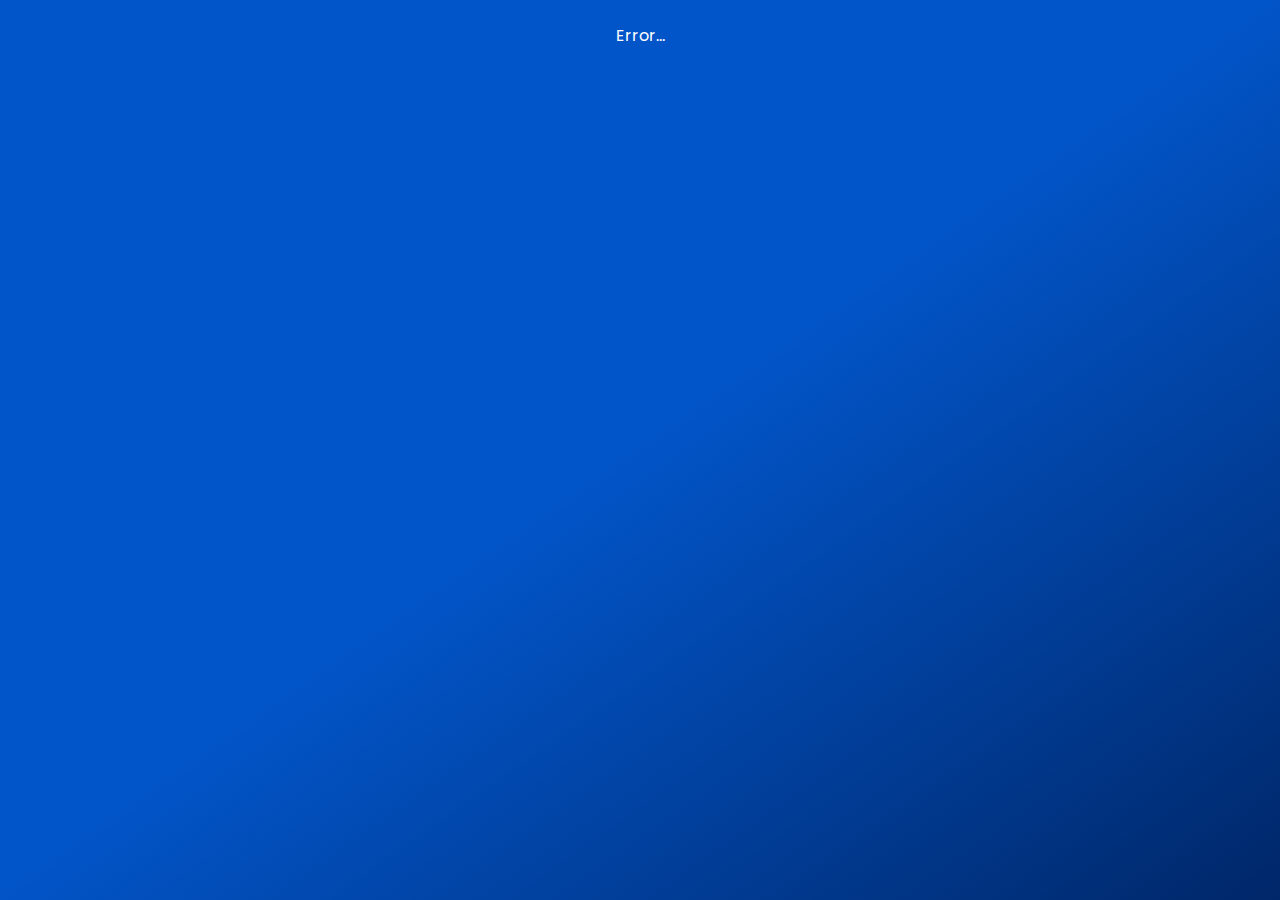
<file: index.html>
<!DOCTYPE html>
<html lang="en">
  <head>
    <meta charset="utf-8" />
    <meta name="viewport" content="width=device-width, initial-scale=1" />
    <title>DemocraID</title>

    <link rel="manifest" href="/manifest.json" crossorigin="use-credentials" />
    <link
      href="/css/bootstrap-reboot.css"
      rel="stylesheet"
      crossorigin="anonymous"
    />
    <link
      href="/css/bootstrap.min.css"
      rel="stylesheet"
      crossorigin="anonymous"
    />
    <link href="/app.css" rel="stylesheet" crossorigin="anonymous" />
    <link
      href="https://fonts.googleapis.com/css2?family=Poppins:ital,wght@0,100;0,300;0,400;0,500;0,700;0,900;1,100;1,300;1,400;1,500;1,700;1,900&display=swap"
      rel="stylesheet"
    />
    <script src="https://accounts.google.com/gsi/client" async defer></script>

    <link
      rel="apple-touch-icon"
      sizes="57x57"
      href="/icon/apple-icon-57x57.png"
    />
    <link
      rel="apple-touch-icon"
      sizes="60x60"
      href="/icon/apple-icon-60x60.png"
    />
    <link
      rel="apple-touch-icon"
      sizes="72x72"
      href="/icon/apple-icon-72x72.png"
    />
    <link
      rel="apple-touch-icon"
      sizes="76x76"
      href="/icon/apple-icon-76x76.png"
    />
    <link
      rel="apple-touch-icon"
      sizes="114x114"
      href="/icon/apple-icon-114x114.png"
    />
    <link
      rel="apple-touch-icon"
      sizes="120x120"
      href="/icon/apple-icon-120x120.png"
    />
    <link
      rel="apple-touch-icon"
      sizes="144x144"
      href="/icon/apple-icon-144x144.png"
    />
    <link
      rel="apple-touch-icon"
      sizes="152x152"
      href="/icon/apple-icon-152x152.png"
    />
    <link
      rel="apple-touch-icon"
      sizes="180x180"
      href="/icon/apple-icon-180x180.png"
    />
    <link
      rel="icon"
      type="image/png"
      sizes="192x192"
      href="/icon/android-icon-192x192.png"
    />
    <link
      rel="icon"
      type="image/png"
      sizes="32x32"
      href="/icon/favicon-32x32.png"
    />
    <link
      rel="icon"
      type="image/png"
      sizes="96x96"
      href="/icon/favicon-96x96.png"
    />
    <link
      rel="icon"
      type="image/png"
      sizes="16x16"
      href="/icon/favicon-16x16.png"
    />

    <link rel="manifest" href="/manifest.json" />
    <meta name="msapplication-TileColor" content="#ffffff" />
    <meta name="msapplication-TileImage" content="/ms-icon-144x144.png" />
    <meta name="theme-color" content="#ffffff" />
  </head>
  <style></style>
  <body>
    <div class="container pagLogin d-none" style="margin-top: 40px">
      <div class="row">
        <div class="col">
          <h1 class="bienvenido">
            Democra<span style="color: #c5c5c5">ID</span>
          </h1>
          <h2 class="bienvenido" style="margin-bottom: 20px">
            Identidad digital segura. Recupera tus derechos.
          </h2>
          <!-- <div id="googleLoginButton"></div> -->
          <div class="text-center fixed-bottom" style="padding-bottom: 30px">
            <span class="m-3"
              >Powered by
              <a
                style="color: white; font-weight: 600"
                href="https://democrachain.org/"
                >democrachain.org</a
              ></span
            >
          </div>
          <div class="row">
            <div class="col">Correo electrónico:</div>
          </div>
          <div class="row">
            <div class="col-12 col-md-6 ">
              <input id="email" placeholder="example@email.com" />
            </div>
          </div>
          <div class="row">
            <div class="col-12 col-md-6">
              <div id="loginButton" class="m-4 p-3 roundedBox button">Entrar</div>
            </div>
          </div>
        </div>
      </div>
    </div>

    <div class="container overflow-hidden p-4 pagLoading">
      <div class="row">
        <div id="loading" class="col-12 text-center align-middle">
          Cargando...
        </div>
      </div>
    </div>

    <div class="container p-1 d-none pagMain" style="margin-top: 40px">
      <div class="row text-center">
        <div class="col">
          <img id="userPicture" class="avatar" />
        </div>
      </div>
      <div class="row text-center">
        <div class="col">
          <h1 id="top_message" class=""></h1>
          <div>
            ID:
            <b id="user_id" class=""></b>
          </div>
        </div>
      </div>
    </div>

    <div class="container overflow-hidden p-4 pagMain d-none">
      <div class="row">
        <div class="col-12">
          <div id="participaciones" class="p-3 roundedBox button">
            <img class="py-2" width="50" src="img/layers.png" />
            <h4>Resultados</h4>
            <span>Verifica el estado de tus participaciones</span>
          </div>
        </div>
      </div>
      <div class="row py-4">
        <div class="col-6">
          <div
            id="votar"
            class="p-3 roundedBox button disabledBox"
            style="height: 100%"
          >
            <img class="py-2" width="50" src="img/download.png" />
            <h4>Votar</h4>
            <span>Participar ahora</span>
          </div>
        </div>
        <div class="col-6">
          <div id="datos" class="p-3 roundedBox button disabledBox" style="height: 100%">
            <img class="py-2" width="50" src="img/documents.png" />
            <h6>Datos personales</h6>
          </div>
        </div>
      </div>
      <div class="row">
        <div class="col-12">
          <div
            id="closeSession"
            class="p-3 roundedBox text-center pointy button"
            style="height: 100%"
          >
            <h5>Cerrar sesión</h5>
          </div>
        </div>
      </div>
    </div>

    <div class="container p-1 d-none pagDatos" style="margin-top: 40px">
      <div class="row text-center">
        <div id="buscarUI" class="p-4 col-12">
          <h3>Buscar datos actuales</h3>
          <div>Introduzca su cédula</div>
          <input id="searchCedula" />
          <div id="buscarCedula" class="p-3 m-4 roundedBox button">Siguiente</div>
        </div>
        <div id="actualizarUI" class="col d-none">
          <h3>Actualizar registro</h3>
          <h5 id="datosForm"></h5>
          <div id="guardarDatos" class="p-3 roundedBox button">Actualizar</div>
        </div>
      </div>
      <div class="row text-center">
        <div class="col-12">
          <div id="backReload" class="p-3 m-4 roundedBox button">Regresar</div>
        </div>
      </div>
    </div>

    <div class="container p-1 d-none pagVoto" style="margin-top: 40px">
      <div class="row text-center">
        <div class="col">
          <h3 id="voteComunity"></h3>
          <h5 id="voteType"></h5>
        </div>
      </div>
    </div>

    <div class="container overflow-hidden p-4 d-none pagVoto">
      <div class="row">
        <div class="col-12">
          <div class="p-3 roundedBox grayBox">
            <h4 id="voteQuestion">
              ¿Consideras que se debe poner un portón eléctrico en la comunidad?
            </h4>
            <h5>Selecciona uno:</h5>
            <div class="row py-4">
              <div class="col-6">
                <div
                  id="option_1_selected"
                  class="p-3 roundedBox voteOption yellowBox"
                  style="height: 100%"
                >
                  <h4 id="option_1"></h4>
                  <h3 class="option-selected option_1_selected d-none">✅</h3>
                </div>
              </div>
              <div class="col-6">
                <div
                  id="option_2_selected"
                  class="p-3 roundedBox voteOption yellowBox"
                  style="height: 100%"
                >
                  <h4 id="option_2"></h4>
                  <h3 class="option-selected option_2_selected d-none">✅</h3>
                </div>
              </div>
            </div>

            <div class="row">
              <!-- <div class="col">
                <span
                  >La votación cierra el
                  <b>31 de Enero del 2023 a las 10:00pm</b></span
                >
              </div> -->
            </div>
          </div>

          <div id="votarButton" class="m-3 roundedBox text-center button">
            <h4 id="votarButtonText" class="p-3">VOTAR</h4>
          </div>
          <div id="back" class="m-3 roundedBox button text-center">
            <div id="backButton" class="backButton p-3">Regresar</div>
          </div>
        </div>
      </div>
    </div>

    <div class="container overflow-hidden p-4 d-none pagParticipaciones">
      <div class="row">
        <div class="col-12">
          <div class="p-3 roundedBox grayBox">
            <h5>Resultados votación (ejemplo)</h5>
            <h4 id="voteQuestionParticipaciones">
              ¿Consideras que se debe poner un portón eléctrico en la comunidad?
            </h4>
            <div class="row py-4">
              <div class="col-6">
                <div
                  id="option_1_selected"
                  class="p-3 roundedBox"
                  style="height: 100%"
                >
                  <h4 id="option_1_participacion"></h4>
                  <h3 class="option-selected option_1_selected d-none">✅</h3>
                </div>
              </div>
              <div class="col-6">
                <div
                  id="option_2_selected"
                  class="p-3 roundedBox"
                  style="height: 100%"
                >
                  <h4 id="option_2_participacion"></h4>
                  <h3 class="option-selected option_2_selected d-none">✅</h3>
                </div>
              </div>
            </div>
            Auditoría:
            <span id="participationHash"></span>
          </div>
          <div id="back" class="m-3 roundedBox button text-center">
            <div id="backButton" class="backButton p-3">Regresar</div>
          </div>
        </div>
      </div>
    </div>

    <script src="./blockchain.js" type="text/javascript"></script>
    <script src="/app.js"></script>
  </body>
</html>
</file>
<file: app.css>
.button {
  cursor: pointer;
}

.unselectable {
  user-select: none;
}
body {
  overscroll-behavior-y: contain;
}

body {
  font-family: -apple-system, BlinkMacSystemFont, "Segoe UI", system-ui,
    Roboto, Oxygen-Sans, Ubuntu, Cantarell, "Helvetica Neue", sans-serif;
  background: #002769;
  background: linear-gradient(
    145deg,
    rgba(2, 85, 201, 1) 49%,
    rgba(0, 39, 105, 1) 100%
  );
  /* background: linear-gradient(120deg, #0255c9, #002769); */
  color: white;
  background-repeat: no-repeat;
  background-attachment: fixed;
  overflow-wrap: break-word;
}
body {
  font-family: "Poppins", sans-serif;
}
h1 {
  font-weight: 600;
}
h4 {
  font-weight: 600;
}
.avatar {
  border-radius: 40px;
  /* position: fixed;
  top: 10;
  right: 10; */
}

.logo {
  border-radius: 15px;
  /* position: fixed;
  top: 10;
  right: 10; */
}

.paddingTop {
  padding-top: 40px;
}
.roundedBox {
  border-radius: 15px;
  background-color: white;
  color: black;
}

.voteOption {
  background-color: #dbdbdb;
  cursor: pointer;
}

.pointy {
  cursor: pointer;
}

.yellowBox {
  background-color: #e8ce28;
}

.errorColor {
  background-color: #ff0000;
}

.disabledBox {
  background-color: gray;
}

input {
  width: 100%;
}

.d-none {
  display: none;
}
</file>
